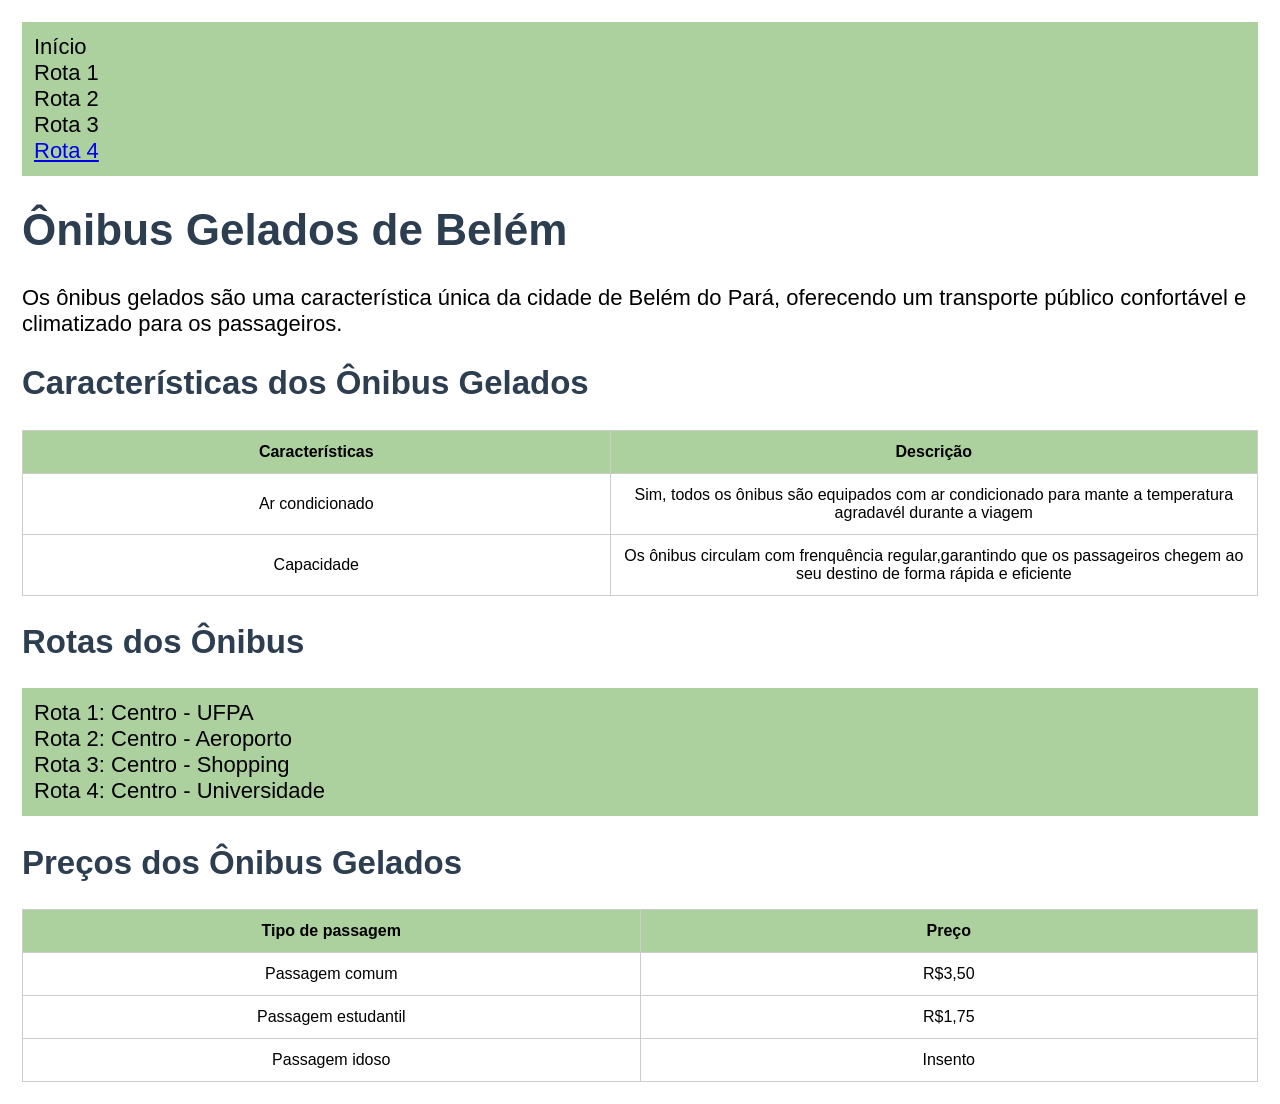
<file: index.html>
<html>	
<head>
<meta charset="UTF-8">
    <title>Ônibus Gelados de Belém</title>
	<link rel="stylesheet" href="estilo.css">
  	<link rel="icon" href="./imagens/favicon.ico">
</head>

<header>
  <nav>
  <ul>
        <li>Início</li>
        <li>Rota 1</li>
        <li>Rota 2</li>
        <li>Rota 3</li>
        <li> <a href="./rota4.html"  > Rota 4 </a> </li>
    </ul>
  </nav>
</header> 

<body>
     <h1>Ônibus Gelados de Belém</h1>
     <p>Os ônibus gelados são uma característica única da cidade de Belém do Pará, 
     oferecendo um transporte público confortável e climatizado para os passageiros.</p>
     <h2>Características dos Ônibus Gelados</h2>
<table>
    <thead>
    <tr>
      <th>Características</th>
	  <th>Descrição</th>
    </tr>
    <tbody>
    <tr>
       <td>Ar condicionado</td>
	   <td>Sim, todos os ônibus são equipados com ar condicionado
	   para mante a temperatura agradavél durante a viagem</td>
    </tr>
    <tr>
	   <td>Capacidade</td>
	   <td>Os ônibus circulam com frenquência regular,garantindo que 
	   os passageiros chegem ao seu destino de forma rápida e eficiente</td>
    </tr>
</table>
<h2>Rotas dos Ônibus</h2>
<ul>
   <li>Rota 1: Centro - UFPA</li>
   <li>Rota 2: Centro - Aeroporto</li>
   <li>Rota 3: Centro - Shopping</li>
   <li>Rota 4: Centro - Universidade</li>
</ul>
<h2>Preços dos Ônibus Gelados</h2>
<table>
    <tr>
	  <th>Tipo de passagem</th>
	  <th>Preço</th>
	</tr>
    <tr>
	  <td>Passagem comum</td>
	  <td>R$3,50</td>
	</tr>
    <tr>
	  <td>Passagem estudantil</td>
	  <td>R$1,75</td>
	</tr>
    <tr>
	  <td>Passagem idoso</td>
	  <td>Insento</td>
	</tr>
</table>
</body>
</html>
</file>
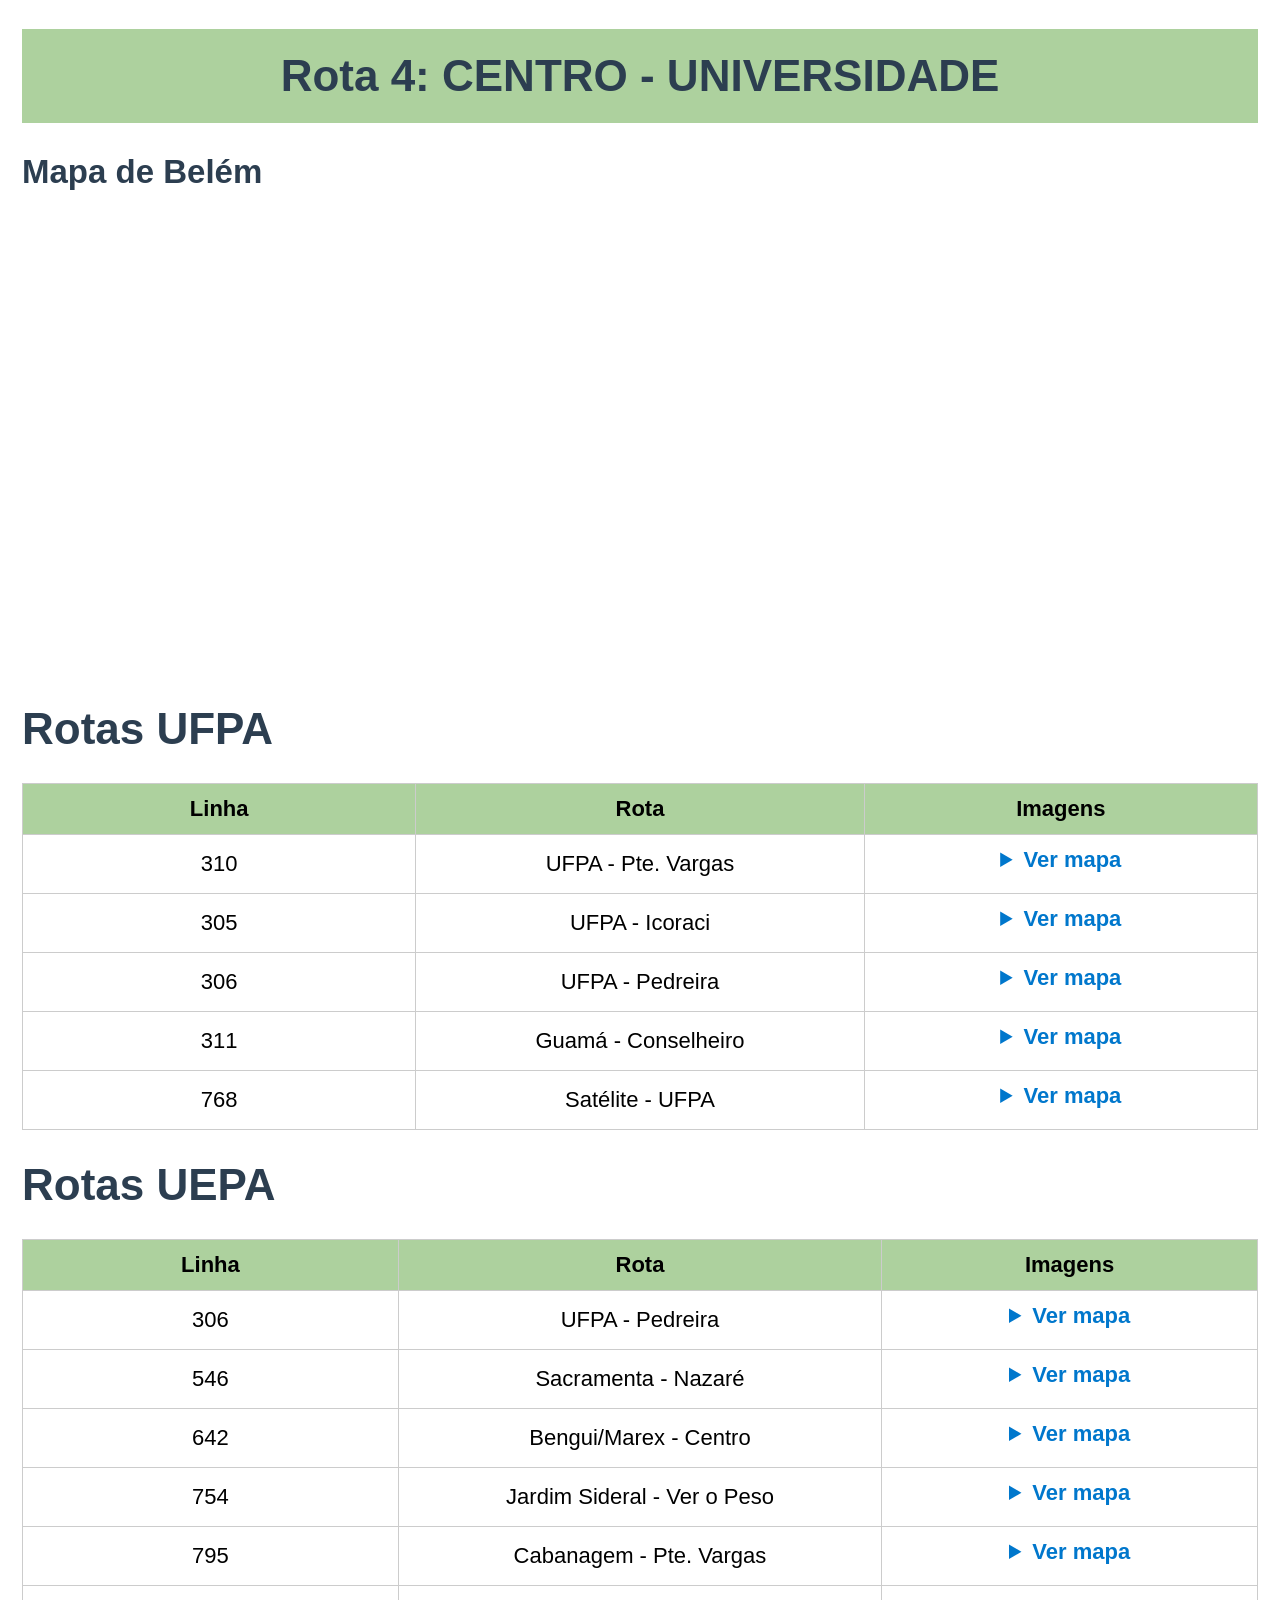
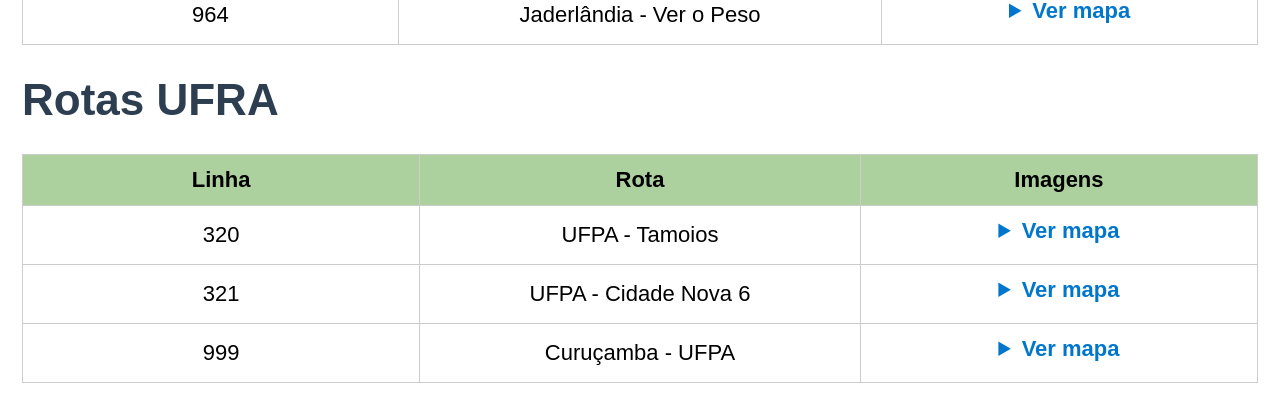
<file: rota4.html>
<!DOCTYPE html>
<html lang="pt-br">
<head>
  <meta charset="UTF-8">
  <title>Rotas de Ônibus - Belém</title>
  <link rel="stylesheet" href="estilo.css">
  <link rel="icon" href="./imagens/favicon.ico">
</head>
<body>

  <h1 class="texth1">Rota 4: CENTRO - UNIVERSIDADE</h1>

  <h2>Mapa de Belém</h2>
  <div id="mapa">
    <iframe width="100%" height="450" frameborder="0" scrolling="no"
      src="https://www.openstreetmap.org/export/embed.html?bbox=-48.5256%2C-1.465%2C-48.43%2C-1.38&layer=mapnik"></iframe>
  </div>

  <h1>Rotas UFPA</h1>
  <table>
    <thead><tr><th>Linha</th><th>Rota</th><th>Imagens</th></tr></thead>
    <tbody>
      <tr><td>310</td><td>UFPA - Pte. Vargas</td><td><details><summary>Ver mapa</summary><img src="./imagens/1.avif"></details></td></tr>
      <tr><td>305</td><td>UFPA - Icoraci</td><td><details><summary>Ver mapa</summary><img src="./imagens/2.avif"></details></td></tr>
      <tr><td>306</td><td>UFPA - Pedreira</td><td><details><summary>Ver mapa</summary><img src="./imagens/3.avif"></details></td></tr>
      <tr><td>311</td><td>Guamá - Conselheiro</td><td><details><summary>Ver mapa</summary><img src="./imagens/4.avif"></details></td></tr>
      <tr><td>768</td><td>Satélite - UFPA</td><td><details><summary>Ver mapa</summary><img src="./imagens/5.avif"></details></td></tr>
    </tbody>
  </table>

  <h1>Rotas UEPA</h1>
  <table>
    <thead><tr><th>Linha</th><th>Rota</th><th>Imagens</th></tr></thead>
    <tbody>
      <tr><td>306</td><td>UFPA - Pedreira</td><td><details><summary>Ver mapa</summary><img src="./imagens/6.avif"></details></td></tr>
      <tr><td>546</td><td>Sacramenta - Nazaré</td><td><details><summary>Ver mapa</summary><img src="./imagens/7.avif"></details></td></tr>
      <tr><td>642</td><td>Bengui/Marex - Centro</td><td><details><summary>Ver mapa</summary><img src="./imagens/8.avif"></details></td></tr>
      <tr><td>754</td><td>Jardim Sideral - Ver o Peso</td><td><details><summary>Ver mapa</summary><img src="./imagens/9.avif"></details></td></tr>
      <tr><td>795</td><td>Cabanagem - Pte. Vargas</td><td><details><summary>Ver mapa</summary><img src="./imagens/10.avif"></details></td></tr>
      <tr><td>964</td><td>Jaderlândia - Ver o Peso</td><td><details><summary>Ver mapa</summary><img src="./imagens/11.avif"></details></td></tr>
    </tbody>
  </table>

  <h1>Rotas UFRA</h1>
  <table>
    <thead><tr><th>Linha</th><th>Rota</th><th>Imagens</th></tr></thead>
    <tbody>
      <tr><td>320</td><td>UFPA - Tamoios</td><td><details><summary>Ver mapa</summary><img src="./imagens/12.avif"></details></td></tr>
      <tr><td>321</td><td>UFPA - Cidade Nova 6</td><td><details><summary>Ver mapa</summary><img src="./imagens/13.avif"></details></td></tr>
      <tr><td>999</td><td>Curuçamba - UFPA</td><td><details><summary>Ver mapa</summary><img src="./imagens/14.avif"></details></td></tr>
    </tbody>
  </table>

</body>
</html>
</file>
<file: estilo.css>
body {
	font-family: Arial, sans-serif;
	font-size: 22px;
	margin: 22px;
  }

  ul {
	background-color: #add19e;
	padding: 12px;
	display: grid;
	text-decoration: none;
  }

  li {
	display: flex;
  }

  .texth1 {
	background-color: #add19e;
	text-align: center;
	padding: 22px;
	color: #2c3e50;
  }
  
  h1, h2 {
	color: #2c3e50;
  }
  
  table {
	border-collapse: collapse;
	width: 100%;
	margin-top: 20px;
	background-color: white;
  }
  
  th, td {
	border: 1px solid #ccc;
	padding: 12px;
	text-align: center;
	width: 100px;
}
  
  th {
	background-color: #add19e;
  }
  
  details summary {
	cursor: pointer;
	color: #0077cc;
	font-weight: bold;
	margin-bottom: 8px;
  }
  
  details img {
	margin-top: 10px;
	max-width: 100%;
	height: auto;
	border: 1px solid #ccc;
	border-radius: 0;
  }
</file>
